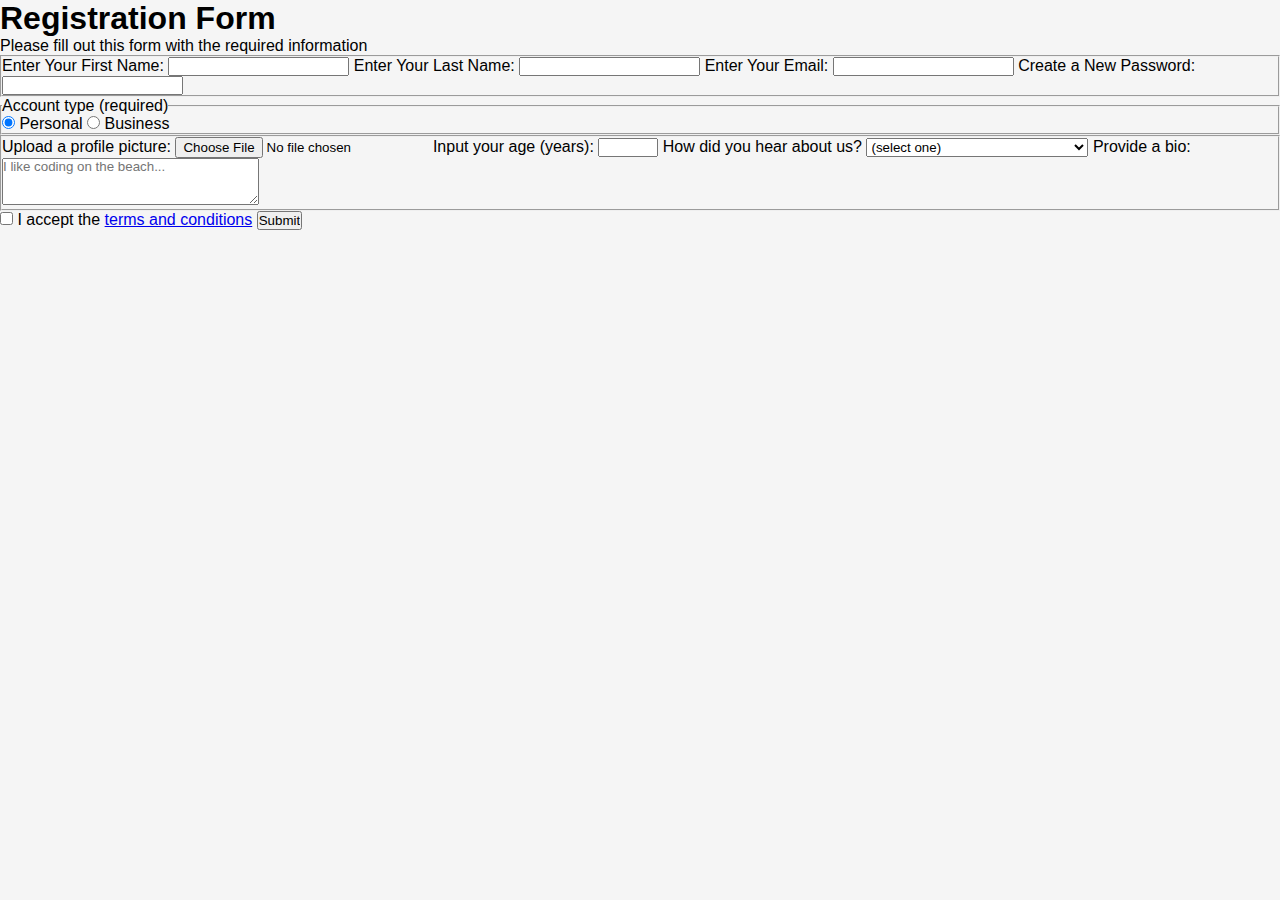
<file: registration-form.html>
<!DOCTYPE html>
<html lang="en">
  <head>
    <meta charset="UTF-8">
    <title>Registration Form</title>
    <link rel="stylesheet" href="style.css">
  </head>
  <body>
    <h1>Registration Form</h1>
    <p>Please fill out this form with the required information</p>
    <form method="post" action='https://register-demo.freecodecamp.org'>
      <fieldset>
        <label for="first-name">Enter Your First Name: <input id="first-name" name="first-name" type="text" required /></label>
        <label for="last-name">Enter Your Last Name: <input id="last-name" name="last-name" type="text" required /></label>
        <label for="email">Enter Your Email: <input id="email" name="email" type="email" required /></label>
        <label for="new-password">Create a New Password: <input id="new-password" name="new-password" type="password" pattern="[a-z0-5]{8,}" required /></label>
      </fieldset>
      <fieldset>
        <legend>Account type (required)</legend>
        <label for="personal-account"><input id="personal-account" type="radio" name="account-type" class="inline" checked /> Personal</label>
        <label for="business-account"><input id="business-account" type="radio" name="account-type" class="inline" /> Business</label>
      </fieldset>
      <fieldset>
        <label for="profile-picture">Upload a profile picture: <input id="profile-picture" type="file" name="file" /></label>
        <label for="age">Input your age (years): <input id="age" type="number" name="age" min="13" max="120" /></label>
        <label for="referrer">How did you hear about us?
          <select id="referrer" name="referrer">
            <option value="">(select one)</option>
            <option value="1">freeCodeCamp News</option>
            <option value="2">freeCodeCamp YouTube Channel</option>
            <option value="3">freeCodeCamp Forum</option>
            <option value="4">Other</option>
          </select>
        </label>
        <label for="bio">Provide a bio:
          <textarea id="bio" name="bio" rows="3" cols="30" placeholder="I like coding on the beach..."></textarea>
        </label>
      </fieldset>
      <label for="terms-and-conditions">
        <input class="inline" id="terms-and-conditions" type="checkbox" required name="terms-and-conditions" /> I accept the <a href="https://www.freecodecamp.org/news/terms-of-service/">terms and conditions</a>
      </label>
      <input type="submit" value="Submit" />
    </form>
  </body>
</html>
</file>
<file: style.css>
/* *(od)temdeg ni html fail buheldn command uguh */
* {
    margin: 0;
    padding: 0;
    font-family: Arial, Helvetica, sans-serif;
    box-sizing: border-box;
}

body {
    background-color: whitesmoke;
}
nav {
    background-color: #274C8E;
    position: fixed;
    width: 100%;
    padding: 1rem 2rem;
    /* nav scrolloor deesh doosh guilgehed hudluhgu bhaar   */
    z-index: 100;
    height: 2.5rem;

}
nav ul {
    display: flex;
    gap: 2rem;
    list-style: none;
    /* listiig hoish n shahah */
    justify-content: flex-end; 
    margin-bottom: 0.5rem;
}

nav a {
    color: white;
    /* link helberreer bichigdsen zuiliin zuraasiig arilgah */
    text-decoration: none;
    font-weight: bold;
    
}
nav a:hover{
    color: #ffd782;
}

#hero{
    background: url(https://msp.c.yimg.jp/images/v2/[base64]/3083f9040144964313d24235c8d4debe.jpg?errorImage=false) ;
    height: 100vh;
    display: flex;
    align-items: center;
    justify-content: center;
    position: relative;
}

.hero-content{
    text-align: center;
    color: white;
    position: relative;
    z-index: 1;
}

.hero-content h1{
    font-size: 3.5rem;
    margin-bottom: 1rem;
}

.hero-content p{
    font-size: 1.5rem;
    margin-bottom: 1rem;
}

.delgerengui-tovch{
    background-color: #ffd782;
    text-decoration: none;
    font-weight: bold;
    font-size: 1.5rem;
    padding: 0rem 1rem;
    margin: 1rem;
    border-radius: 45px;
    color:#1e3c63 ;
}
section {
    padding: 5rem 2rem;
    max-width: 1200px;
    margin: 0 auto;
}

section h2{
    font-size: 1.5rem;
    margin-bottom: 2rem;
    text-align: center;
    color: #274C8E;
    margin-top: 2rem;
}

.about-content{
    display: flex;
    align-items: center;
    gap: 2rem;
    max-width: 800px;
    margin: 0 auto;
}

.profile-pic {
    width: 200px;
    height: 200px;
    border-radius: 50%;
    object-fit: cover;
}

#about p {
    line-height: 1.8;
    font-size: 1.2rem;
}

.skills-grid{
    display: grid;
    grid-template-columns: repeat(auto-fit, minmax(200px,1fr));
    gap: 1.5rem;
}

.skill-grid{
    background: white;
    padding: 1.5rem;
    border-radius: 10px;
    text-align: center;
    box-shadow:0 4px 6px rgba(0, 0, 0, 0.1);
    transition: transform 0.3s ease;
}

.skill-grid:hover{
    transform: translate(-5px);}

.skill-grid h3 {
    font-size: 1.3rem;
    margin-bottom: 0.5rem;
    color:#274C8E
}

.skill-grid p{
    font-size: 1rem;
    color: grey;
}

.projects-grid{
    display: grid;
    grid-template-columns: repeat(auto-fit, minmax(250px,1fr));
    gap: 1.5rem;
}

.project-grid{
    margin: 0 auto;
    background: white;
    border-radius: 10px;
    padding: 1.5rem;
    border-radius: 10px;
    text-align: center;
    box-shadow:0 4px 6px rgba(0, 0, 0, 0.1);
    transition: transform 0.3s ease;}

.project-grid:hover{
    transform: translate(-5px);}

.project-grid h3 {
    font-size: 1.3rem;
    margin-bottom: 0.5rem;
    color:#274C8E
}

.project-grid p{
    font-size: 1rem;
    color: gray;
}

#contact form {
    max-width: 600px;
    margin: 0 auto;
    display: flex;
    flex-direction: column;
    gap: 1rem;
}

#contact input, #contact textarea {
    padding: 0.75rem;
    border:1px,solid,whitesmoke;
    border-radius: 5px;
    font-size: 1rem;
}

#contact button{
    background: #274C8E;
    color: white;
    border: none;
    border-radius: 5px;
    padding: 0.75rem;
    transition: transform 0.3s ease;}


#contact button:hover{
    background: #1e3c72;
}

footer {
    background-color: #274C8E;
    color: white;
    text-align: center;
    padding: 1rem;
    margin-top: 20px;
}
</file>
